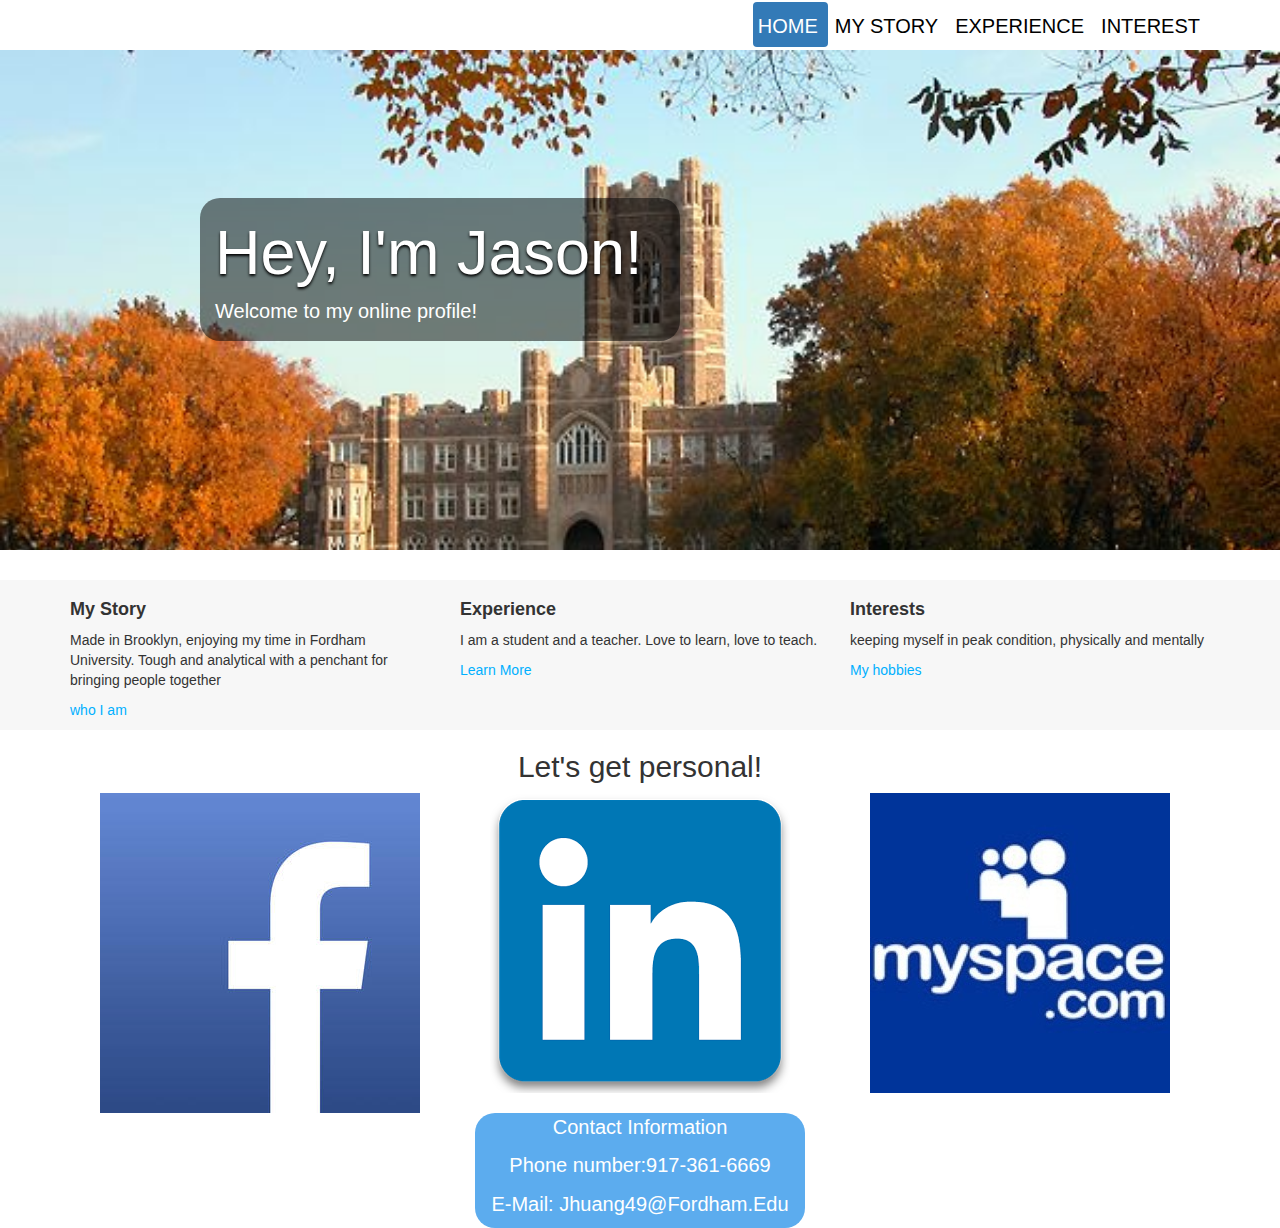
<file: index.html>
<!DOCTYPE html>
	<html>
	<head>
		<title>Jason Huang</title>
		<link rel="icon" type="image/png" href="https://cloud.githubusercontent.com/assets/11531167/6883219/c3f32fd4-d579-11e4-9112-1f8b7418f27f.jpg" />
		<link rel="stylesheet" href="css/bootstrap.min.css">
		<link rel="stylesheet" href="css/main.css">
		<script src="https://maxcdn.bootstrapcdn.com/bootstrap/3.3.4/js/bootstrap.min.js"></script>
		<meta charset="utf-8">
	</head>
	<body>
		<div class="nav" role="navigation">
			<div class="container ">
				<ul class="pull-right nav nav-pills">
					<li class= "active"><a href="index.html">Home</a></li>
					<li><a href="aboutme.html">My Story</a></li>
					<li><a href="experience.html">Experience</a></li>
					<li><a href="#">Interest</a></li>
				</ul>
			</div>
		</div>
	<div class="jumbotron">
		<div class="container">
			<h1 align="left">Hey, I'm Jason!</h1>
			<p align="left">Welcome to my online profile!</p>
	</div>
	</div>

	<div class="learn-more">
		<div class="container">
			<div class="row">
				<div class ="col-md-4">
					<h3>My Story</h3>
					<p>Made in Brooklyn, enjoying my time in Fordham University. Tough and analytical with a penchant for bringing people together</p>
					<p><a href="aboutme.html">who I am</a></p>
				</div>
				<div class = "col-md-4">
					<h3>Experience</h3>
					<p>I am a student and a teacher. Love to learn, love to teach.</p>
					<p><a href="experience.html">Learn More</a></p>
				</div>
				<div class= "col-md-4">
	  			<h3>Interests</h3>
	  			<p>keeping myself in peak condition, physically and mentally</p>
	  			<p><a href="#">My hobbies</a></p>
				</div>
			</div>
		</div>
	</div>
	<div class= "links">
		<div class= "container">
				<h2 align="center">Let's get personal!</h2>
	<div class="online profiles">
		<div class="container>"
			<div class="row">
				<div class="col-md-4">
					<a href="https:www.facebook.com/ieathorses"><img src="res/facebook.jpeg" ></a>
				</div>
				<div class="col-md-4">
					<a href="https:www.linkedin.com/in/jsonhuang/en"><img src="res/linkedin3.png" ></a>
				</div>
				<div class="col-md-4">
					<a href="http://upload.wikimedia.org/wikipedia/arz/e/e3/Yao_ming_meme.JPG"><img src="res/myspace.jpg" ></a>
				</div>
			</div>
		</div>
	</div>
	<div class= "contacts">
		<div class="container">

          		<p>Contact Information</p>
            	<p>Phone number:917-361-6669</p>
            	<p>E-Mail: Jhuang49@Fordham.Edu</p>
			 </div>
		</div>
	</div>
  </body>
</html>
</file>
<file: css/main.css>
body {
-webkit-animation: fadein 2s; /* Safari, Chrome and Opera > 12.1 */
       -moz-animation: fadein 2s; /* Firefox < 16 */
        -ms-animation: fadein 2s; /* Internet Explorer */
         -o-animation: fadein 2s; /* Opera < 12.1 */
            animation: fadein 2s;
}

@keyframes fadein {
    from { opacity: 0; }
    to   { opacity: 1; }
}

/* Firefox < 16 */
@-moz-keyframes fadein {
    from { opacity: 0; }
    to   { opacity: 1; }
}

/* Safari, Chrome and Opera > 12.1 */
@-webkit-keyframes fadein {
    from { opacity: 0; }
    to   { opacity: 1; }
}

/* Internet Explorer */
@-ms-keyframes fadein {
    from { opacity: 0; }
    to   { opacity: 1; }
}

/* Opera < 12.1 */
@-o-keyframes fadein {
    from { opacity: 0; }
    to   { opacity: 1; }
}
.nav{
  height: 50px


}

.pull-left {
    float:left;
}
.pull-right {
    float:right;
}
.nav .container a {

  color: #000000;
  font-size: 20px;
//  font-weight: bold;
  padding: 10px 10px 10px 5px;
  text-transform: uppercase;
  height: 45px;
}

.nav .container{
  padding-top:2px;
}
.nav li {
  height: 60px;
  display: inline;

}

.jumbotron {
  background-image:url("../res/fordham.jpg");
  background-repeat:no-repeat;
  background-size: cover;
  height:500px;
}

.jumbotron .container {
  position: relative;
  right: 200px;
  top:100px;
  width: 480px;
  border-radius:20px;
  background: rgba(0,0,0,0.5);
}

.jumbotron h1 {
  text-shadow: 0px 2px 3px #000000;
  color: #fff;
  /*
  font-size: 48px;
  font-family: 'Shift', sans-serif;
  font-weight: bold;*/
}

.jumbotron p {
  font-size: 20px;
  color: #fff;
}

.learn-more {
  background-color: #f7f7f7;
}

.learn-more h3 {
  font-family: 'Shift', sans-serif;
  font-size: 18px;
  font-weight: bold;
}

.learn-more a {
  color: #00b0ff;
}

.links {
  text-align:center;
}

.Links h4 {
	padding-bottom: 40px;
	padding-top: 30px;
}
.Links h2{
  text-align: center;
}
.Links p{
  text-align: center;
  color: #800000;
  font-size: 20px;
}

.Links .container {
  position:relative;
}
.Links .container a{
  text-align:center;
  color:white;
}

.contacts .container{
  border-radius:20px;
  width: 330px;
  background: rgba(92,172,238,1);
}

.contacts p{
  text-align: center;
  color: white;
  font-size: 20px;

  }
</file>
